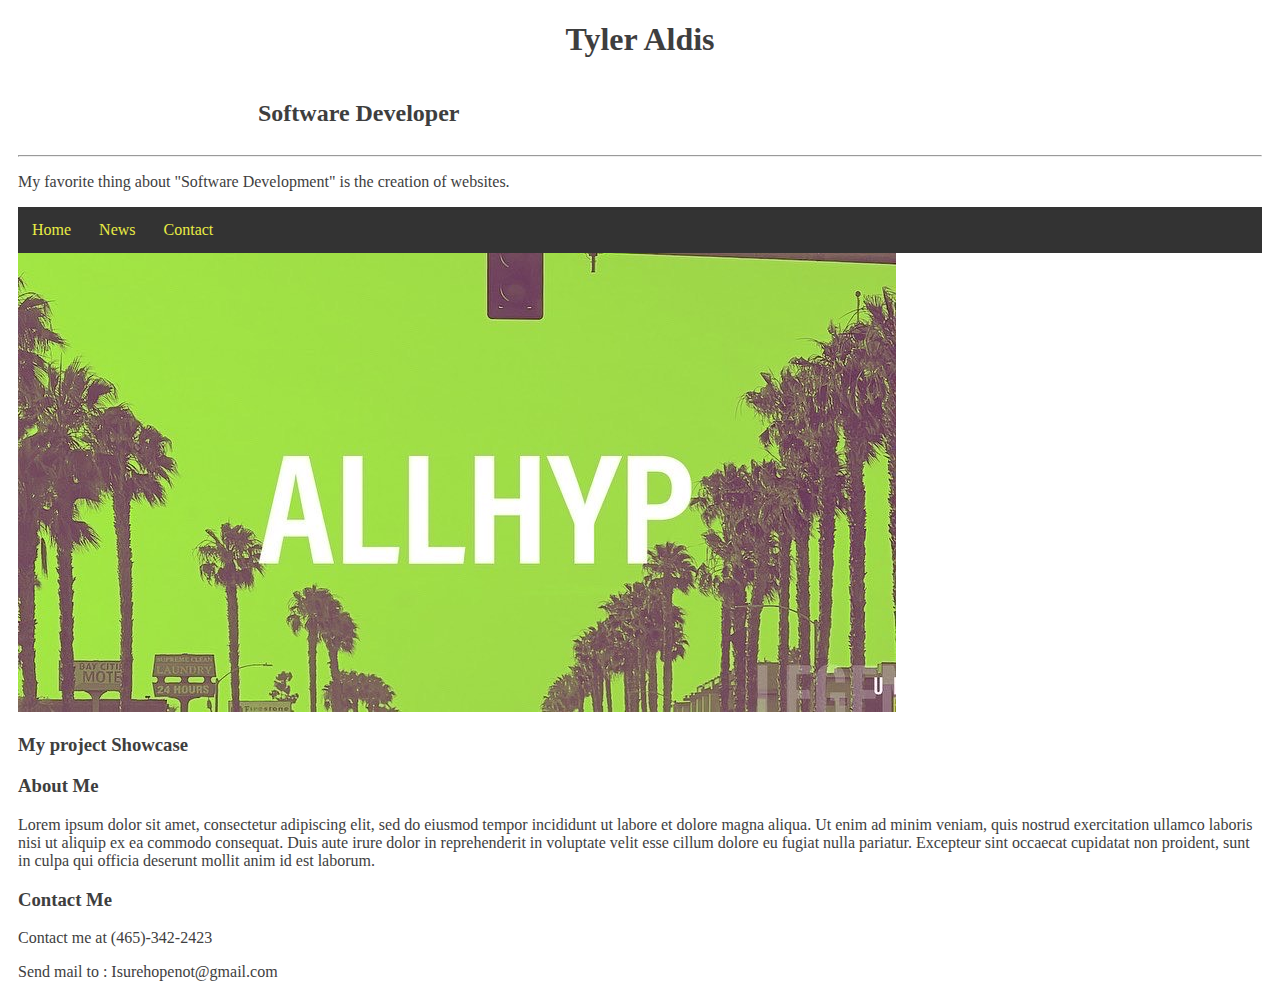
<file: index.html>
<!DOCTYPE html>
<html>

<head>
  <script>

   
  
 </script>
  <link rel="stylesheet" href="styles.css">
    <meta charset="utf-8">
    <meta name="viewport" content="width=device-width">
    <title>My Portfolio</title>
    <style> 
    
   </style>
  

</head>

<body>
  <div>
  
  <H1>
        Tyler Aldis
    </H1>
<h2>Software Developer</h2>
<hr>
<p>My favorite thing about "Software Development" is the creation of websites.</p>
</div>
  
  <div id="navbar">
    <a href="#home">Home</a>
    <a href="#news">News</a>
    <a href="#contact">Contact</a>
  </div>
</div>
<img class="backround" src="assets\assets\2026B0A0-EC49-4A64-8A18-92F8EA9DEB8E.jpeg" alt="banner">
<h3>My project Showcase</h3>
  
  <h3>About Me</h3>
  <p>Lorem ipsum dolor sit amet, consectetur adipiscing elit, sed do eiusmod tempor incididunt ut labore et dolore magna aliqua. Ut enim ad minim veniam, quis nostrud exercitation ullamco laboris nisi ut aliquip ex ea commodo consequat. Duis aute irure dolor in reprehenderit in voluptate velit esse cillum dolore eu fugiat nulla pariatur. Excepteur sint occaecat cupidatat non proident, sunt in culpa qui officia deserunt mollit anim id est laborum.</p>
  
  
<h3>Contact Me</h3>
<P>Contact me at (465)-342-2423</P>
<a>Send mail to : Isurehopenot@gmail.com</a>
</file>
<file: styles.css>
body {padding-left: 10px;
    padding-right: 10px;
    color: rgb(62, 62, 62);font-family: 'Gill Sans', 'Gill Sans MT', 
    'Gill Sans', 'Gill Sans MT', Calibri, 'Trebuchet MS', sans-serif 'Trebuchet MS', sans-serif;
  }
#backround{

    position: relative;
    top: 0px;
    left: 240px;
    align-content: center;
    display:inline-block;
   font-style:italic;
}
H1{
text-align: center;
}
h2{
    position: relative;
    top: 0px;
    left: 240px;
    align-content: center;
    display:inline-block;  
}
#navbar {
    overflow: hidden;
    background-color: #333;
  }
  #navbar a {
    float: left;
    display: block;
    color: #e9ec44;
    text-align: center;
    padding: 14px;
    text-decoration: none;
  }
  .content {
    padding: 16px;
  }
  .sticky {
    position: fixed;
    top: 0;
    width: 100%;
  }
  .sticky + .content {
    padding-top: 60px;
  }
  body div{
    background-image: url("");
  }
</file>
